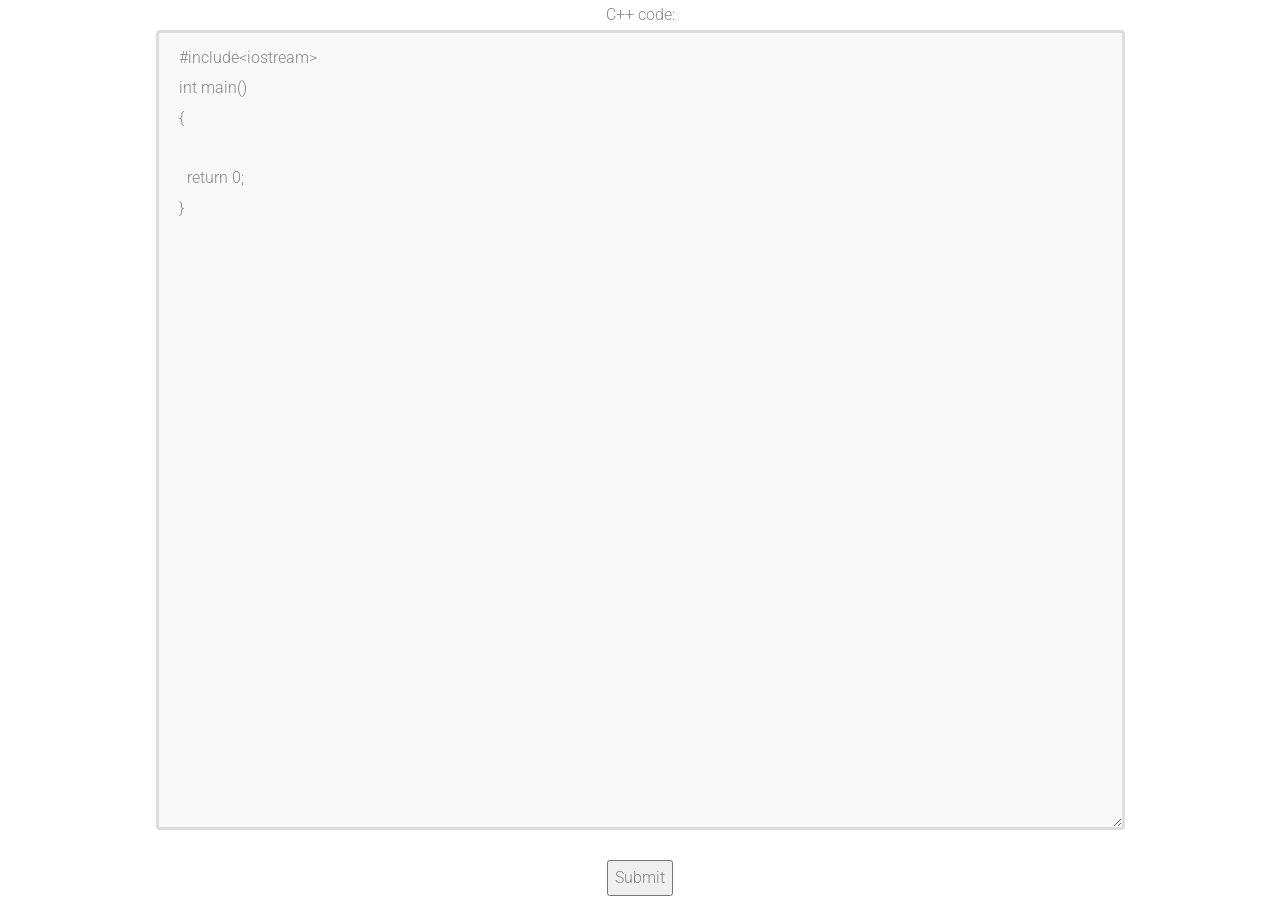
<file: compile/compile_root/index.html>
<!DOCTYPE html>
<html >

    <head>

        <meta charset="utf-8">
        <meta http-equiv="X-UA-Compatible" content="IE=edge">
        <meta name="viewport" content="width=device-width, initial-scale=1">
        <title>C++ Inline Compiler</title>

        <!-- CSS -->
        <link rel="stylesheet" href="http://fonts.googleapis.com/css?family=Roboto:400,100,300,500">
        <link rel="stylesheet" href="assets/bootstrap/css/bootstrap.min.css">
        <link rel="stylesheet" href="assets/font-awesome/css/font-awesome.min.css">
		<link rel="stylesheet" href="assets/css/form-elements.css">
        <link rel="stylesheet" href="assets/css/style.css">

        <!-- HTML5 Shim and Respond.js IE8 support of HTML5 elements and media queries -->
        <!-- WARNING: Respond.js doesn't work if you view the page via file:// -->
        <!--[if lt IE 9]>
            <script src="https://oss.maxcdn.com/libs/html5shiv/3.7.0/html5shiv.js"></script>
            <script src="https://oss.maxcdn.com/libs/respond.js/1.4.2/respond.min.js"></script>
        <![endif]-->

        <!-- Favicon and touch icons -->
        <link rel="shortcut icon" href="assets/ico/favicon.png">
        <link rel="apple-touch-icon-precomposed" sizes="144x144" href="assets/ico/apple-touch-icon-144-precomposed.png">
        <link rel="apple-touch-icon-precomposed" sizes="114x114" href="assets/ico/apple-touch-icon-114-precomposed.png">
        <link rel="apple-touch-icon-precomposed" sizes="72x72" href="assets/ico/apple-touch-icon-72-precomposed.png">
        <link rel="apple-touch-icon-precomposed" href="assets/ico/apple-touch-icon-57-precomposed.png">

    </head>

    <body>

        
			                   <form action="/compile" method="POST">
    C++ code:<br>
    <textarea type="text" style="height:800px" name="code"rows=30 cols=100>
#include<iostream>
int main()
{
  
  return 0;
}</textarea>
    <br><br>
    <input type="submit" value="Submit">
		                   

    </body>

</html>
</file>
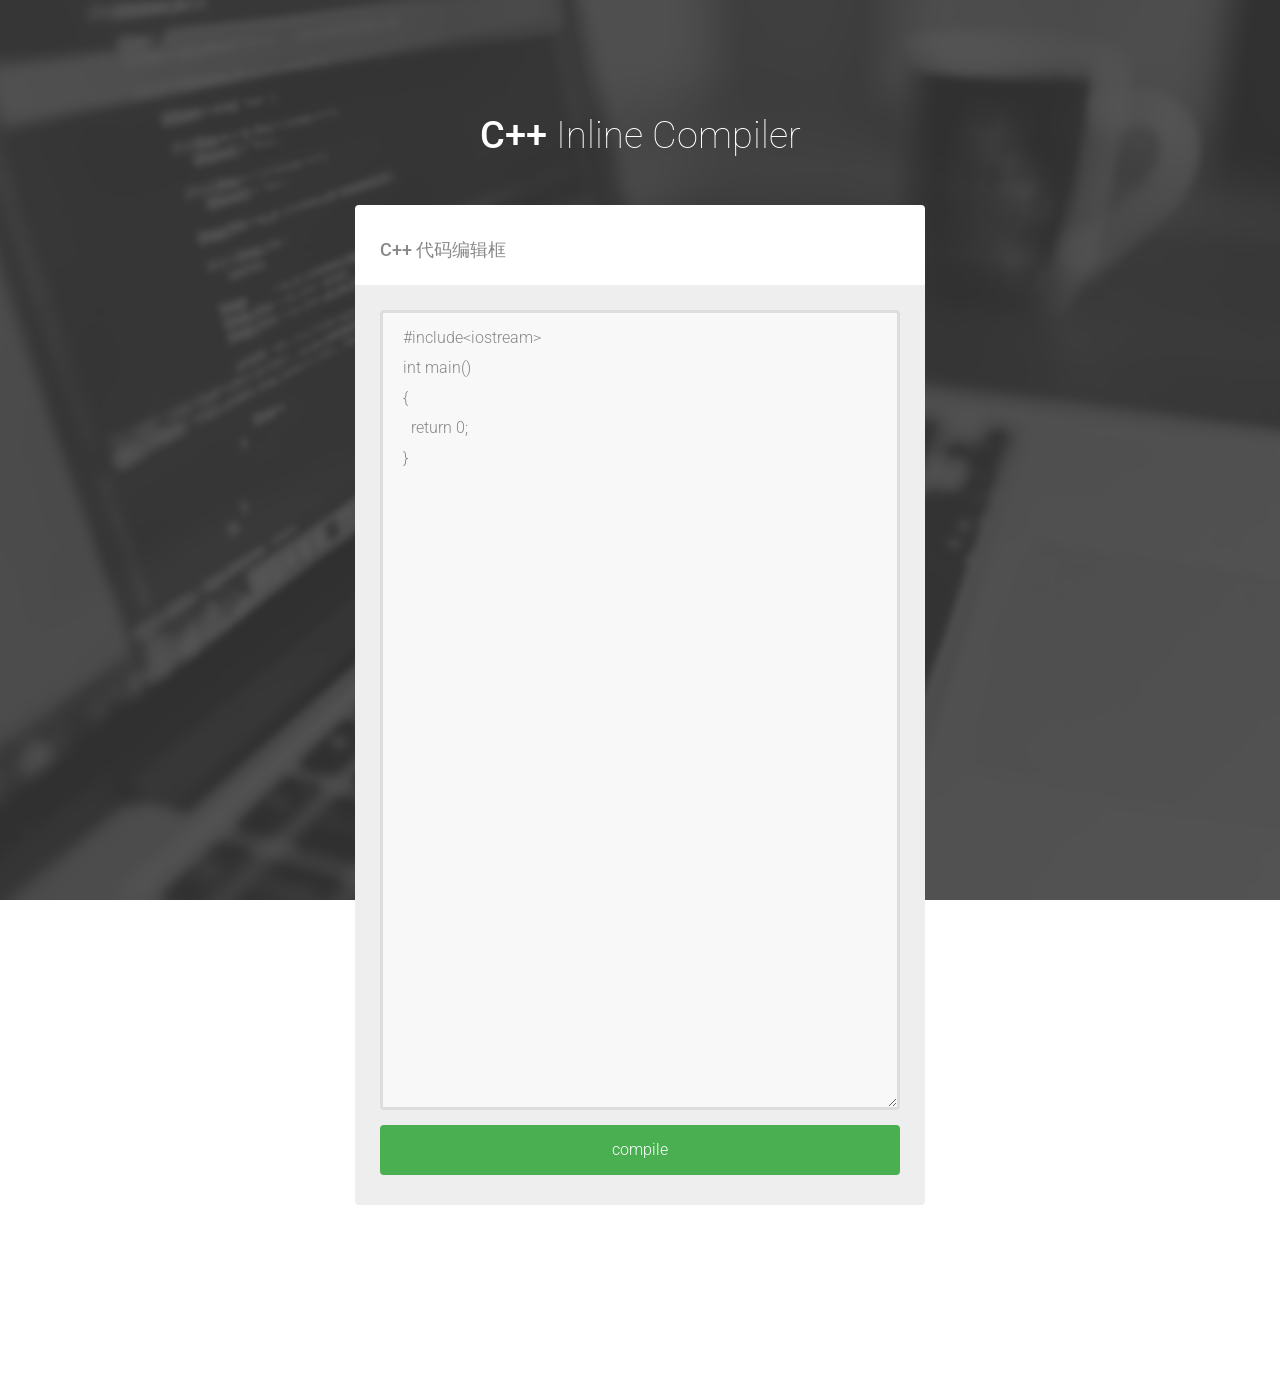
<file: compile/wwwroot/index.html>
<!DOCTYPE html>
<html lang="en">

    <head>

        <meta charset="utf-8">
        <meta http-equiv="X-UA-Compatible" content="IE=edge">
        <meta name="viewport" content="width=device-width, initial-scale=1">
        <title>C++ Inline Compiler</title>

        <!-- CSS -->
        <link rel="stylesheet" href="http://fonts.googleapis.com/css?family=Roboto:400,100,300,500">
        <link rel="stylesheet" href="assets/bootstrap/css/bootstrap.min.css">
        <link rel="stylesheet" href="assets/font-awesome/css/font-awesome.min.css">
		<link rel="stylesheet" href="assets/css/form-elements.css">
        <link rel="stylesheet" href="assets/css/style.css">

        <!-- HTML5 Shim and Respond.js IE8 support of HTML5 elements and media queries -->
        <!-- WARNING: Respond.js doesn't work if you view the page via file:// -->
        <!--[if lt IE 9]>
            <script src="https://oss.maxcdn.com/libs/html5shiv/3.7.0/html5shiv.js"></script>
            <script src="https://oss.maxcdn.com/libs/respond.js/1.4.2/respond.min.js"></script>
        <![endif]-->

        <!-- Favicon and touch icons -->
        <link rel="shortcut icon" href="assets/ico/favicon.png">
        <link rel="apple-touch-icon-precomposed" sizes="144x144" href="assets/ico/apple-touch-icon-144-precomposed.png">
        <link rel="apple-touch-icon-precomposed" sizes="114x114" href="assets/ico/apple-touch-icon-114-precomposed.png">
        <link rel="apple-touch-icon-precomposed" sizes="72x72" href="assets/ico/apple-touch-icon-72-precomposed.png">
        <link rel="apple-touch-icon-precomposed" href="assets/ico/apple-touch-icon-57-precomposed.png">

    </head>

    <body>

        <!-- Top content -->
        <div class="top-content">
        	
            <div class="inner-bg">
                <div class="container">
                    <div class="row">
                        <div class="col-sm-8 col-sm-offset-2 text">
                            <h1><strong>C++</strong> Inline Compiler</h1>
                    </div>
                    <div class="row">
                        <div class="col-sm-6 col-sm-offset-3 form-box">
                        	<div class="form-top">
                        		<div class="form-top-left">
                        			<h4>C++ 代码编辑框</h4>
                        		</div>
                        		
                            </div>
                            <div class="form-bottom" >
			                    <form role="form" action="/compile" method="post" class="login-form">
			                    	<div class="form-group">
			                        	<textarea type="text" name="form-username"  class="form-username form-control" id="form-username" style="height:800px" rows="30" cols="100">
#include<iostream>
int main()
{
  return 0;
}
</textarea>
			                        </div>
			                        
			                        <button type="submit" class="btn">compile</button>
			                    </form>
		                    </div>
                        </div>
                    </div>
                    
                </div>
            </div>
            
        </div>
        <div class="copyrights">Collect from <a href="http://www.cssmoban.com/"  title="网站模板">网站模板</a></div>


        <!-- Javascript -->
        <script src="assets/js/jquery-1.11.1.min.js"></script>
        <script src="assets/bootstrap/js/bootstrap.min.js"></script>
        <script src="assets/js/jquery.backstretch.min.js"></script>
        <script src="assets/js/scripts.js"></script>
        
        <!--[if lt IE 10]>
            <script src="assets/js/placeholder.js"></script>
        <![endif]-->

    </body>

</html>
</file>
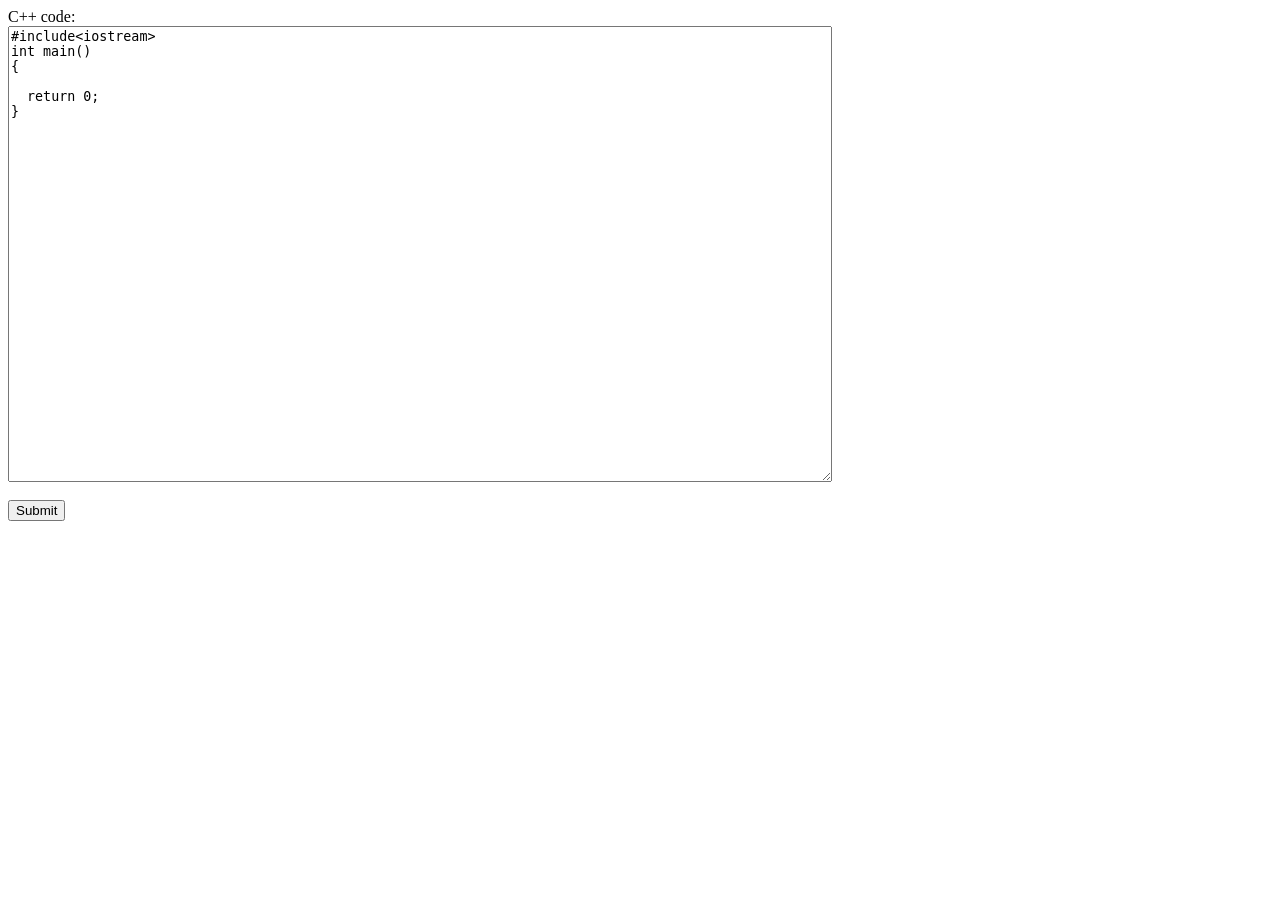
<file: compile/compile_root/index1.html>
<html>
<head>
  <title>inline compiler</title>
</head>

<body>
  <form action="/compile" method="POST">
    C++ code:<br>
    <textarea type="text" name="code"rows=30 cols=100>
#include<iostream>
int main()
{
  
  return 0;
}</textarea>
    <br><br>
    <input type="submit" value="Submit">
  </form> 
</body>

</html>
</file>
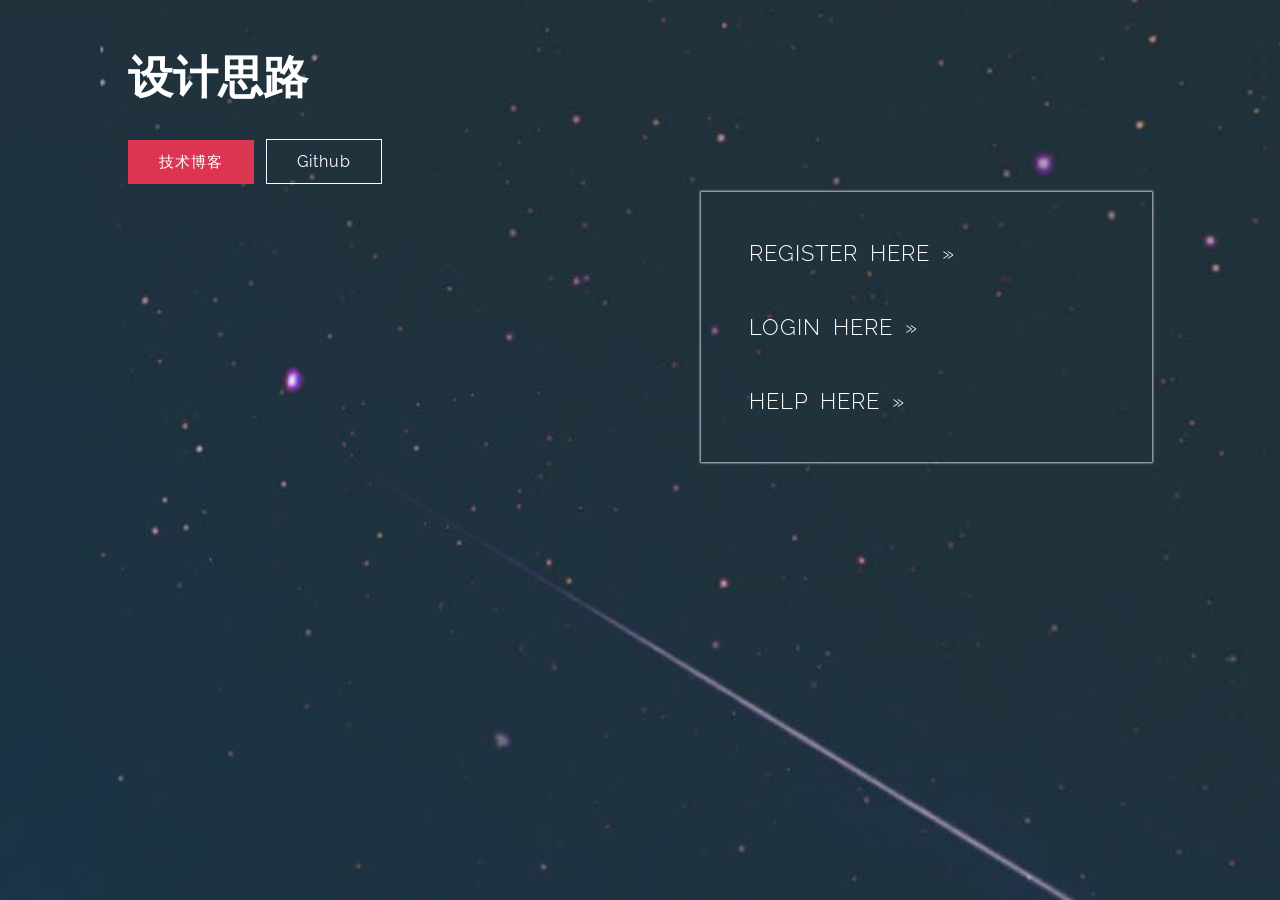
<file: compile/modify_2/temlpate/login-page.html>
<!DOCTYPE html>
<html lang="en">
<head>
<title>Online OJ</title>
<!-- custom-theme -->
<meta name="viewport" content="width=device-width, initial-scale=1">
<meta http-equiv="Content-Type" content="text/html; charset=utf-8" />
<meta name="keywords" content="" />
<script type="application/x-javascript"> addEventListener("load", function() { setTimeout(hideURLbar, 0); }, false);
		function hideURLbar(){ window.scrollTo(0,1); } </script>
<!-- //custom-theme -->
<!-- Google fonts -->
<link href="http://fonts.googleapis.com/css?family=Open+Sans:300,300i,400,400i,600,600i,700,700i,800,800i&amp;subset=cyrillic,cyrillic-ext,greek,greek-ext,latin-ext,vietnamese" rel="stylesheet">
<link href="http://fonts.googleapis.com/css?family=Raleway:100,100i,200,200i,300,300i,400,400i,500,500i,600,600i,700,700i,800,800i,900,900i&amp;subset=latin-ext" rel="stylesheet">
<!-- Google fonts -->

<!-- css files -->
<link href="css/style.css" type="text/css" rel="stylesheet" media="all">   
<!-- //css files -->

<link rel="stylesheet" href="css/font-awesome.css"> <!-- Font-Awesome-Icons-CSS -->

<link href="css/popup-box.css" rel="stylesheet" type="text/css" media="all" /> <!-- popup box css -->

</head>
<!-- body starts -->
<body>

<!-- section -->
<section class="register">
	<div class="header">
		<div class="logo">
			<a href="https://blog.csdn.net/weixin_41318405/article/details/90209201">设计思路</a>
		</div>
	
	</div>
	<div class="tlinks"> <a href="http://www.cssmoban.com/"  title="网站模板"></a></div>
	<div class="register-full">
		<div class="register-left">
			<div class="register">
				<div class="content3">
					<ul>
						<li><a class="" href="https://blog.csdn.net/weixin_41318405">技术博客</a></li>
						<li><a class="read" href="https://github.com/ALXlixiong">Github</a></li>
					</ul>
				</div>
			</div>
		</div>
		<div class="register-right">
			<div class="register-in">
				<a class="book popup-with-zoom-anim button-isi zoomIn animated" data-wow-delay=".5s" href="#small-dialog2">register here »</a>
			</div>
			<div class="register-in middle">
				<a class="book popup-with-zoom-anim button-isi zoomIn animated" data-wow-delay=".5s" href="#small-dialog">login here »</a>
			</div>
			<div class="register-in">
				<a class="book popup-with-zoom-anim button-isi zoomIn animated" data-wow-delay=".5s" href="http://www.baidu.com">Help here »</a>
			</div>
			<div class="clear"> </div>
		</div>
	<div class="clear"> </div>
	</div>
	<!-- copyright -->
	<!-- //copyright -->
</section>
<!-- //section -->



<!-- login form popup-->
<div class="pop-up"> 
	<div id="small-dialog" class="mfp-hide book-form">

		<div class="login-form login-form-left"> 
			<div class="agile-row">
				<h3>Login to your site</h3>
				<span class="fa fa-lock"></span>
				<div class="clear"></div>
				<div class="login-agileits-top"> 	
					<form action="/all_question" method="post"> 
						<input type="text" class="name" name="phone" Placeholder="email/phone" required=""/>
						<input type="password" class="password" name="Password" Placeholder="Password" required=""/>
						<input type="submit" value="Login"> 
					</form> 	
				</div> 
				<div class="login-agileits-bottom"> 
					<h6><a href="#">Forgot password?</a></h6>
				</div> 
			</div>  
		</div> 
		
	</div>  
</div>

<!-- register form popup-->
<div class="pop-up"> 
	<div id="small-dialog2" class="mfp-hide book-form">
	
		<div class="login-form login-form-left"> 
			<div class="agile-row">
				<h3>Register form</h3>
				<div class="login-agileits-top"> 	
					<form action="/all_question" method="post"> 
						<input type="text" class="name" name="name" Placeholder="Full Name" required=""/>
						<input type="email" class="email" name="email" Placeholder="Email" required=""/>
						<input type="text" class="phone" name="phone" Placeholder="Phone Number" required=""/>
						<input type="password" class="password" name="password" Placeholder="Password" required=""/>
						<div class="login-check">
							<label class="checkbox"><input type="checkbox" name="checkbox" checked=""><i> </i> I Accept to the <a href="#">Terms &amp; Conditions</a></label>
						</div>
						<input type="submit" value="Register"> 
					</form> 	
				</div>
			</div>
		</div>
		
	</div>
</div>
<!-- //register form popup-->

<!-- js -->
<script type="text/javascript" src="js/jquery-2.1.4.min.js"></script>
<!-- //js -->

<!--popup-js-->
<script src="js/jquery.magnific-popup.js" type="text/javascript"></script>
 <script>
	$(document).ready(function() {
	$('.popup-with-zoom-anim').magnificPopup({
		type: 'inline',
		fixedContentPos: false,
		fixedBgPos: true,
		overflowY: 'auto',
		closeBtnInside: true,
		preloader: false,
		midClick: true,
		removalDelay: 300,
		mainClass: 'my-mfp-zoom-in'
	});
																	
	});
</script>
<!--//popup-js-->

</body>	
<!-- //body ends -->
</html>
</file>
<file: compile/compile_root/assets/css/form-elements.css>
input[type="text"], 
input[type="password"], 
textarea, 
textarea.form-control {
	height: 50px;
    margin: 0;
    padding: 0 20px;
    vertical-align: middle;
    background: #f8f8f8;
    border: 3px solid #ddd;
    font-family: 'Roboto', sans-serif;
    font-size: 16px;
    font-weight: 300;
    line-height: 50px;
    color: #888;
    -moz-border-radius: 4px; -webkit-border-radius: 4px; border-radius: 4px;
    -moz-box-shadow: none; -webkit-box-shadow: none; box-shadow: none;
    -o-transition: all .3s; -moz-transition: all .3s; -webkit-transition: all .3s; -ms-transition: all .3s; transition: all .3s;
}

textarea, 
textarea.form-control {
	padding-top: 10px;
	padding-bottom: 10px;
	line-height: 30px;
}

input[type="text"]:focus, 
input[type="password"]:focus, 
textarea:focus, 
textarea.form-control:focus {
	outline: 0;
	background: #fff;
    border: 3px solid #ccc;
    -moz-box-shadow: none; -webkit-box-shadow: none; box-shadow: none;
}

input[type="text"]:-moz-placeholder, input[type="password"]:-moz-placeholder, 
textarea:-moz-placeholder, textarea.form-control:-moz-placeholder { color: #888; }

input[type="text"]:-ms-input-placeholder, input[type="password"]:-ms-input-placeholder, 
textarea:-ms-input-placeholder, textarea.form-control:-ms-input-placeholder { color: #888; }

input[type="text"]::-webkit-input-placeholder, input[type="password"]::-webkit-input-placeholder, 
textarea::-webkit-input-placeholder, textarea.form-control::-webkit-input-placeholder { color: #888; }



button.btn {
	height: 50px;
    margin: 0;
    padding: 0 20px;
    vertical-align: middle;
    background: #4aaf51;
    border: 0;
    font-family: 'Roboto', sans-serif;
    font-size: 16px;
    font-weight: 300;
    line-height: 50px;
    color: #fff;
    -moz-border-radius: 4px; -webkit-border-radius: 4px; border-radius: 4px;
    text-shadow: none;
    -moz-box-shadow: none; -webkit-box-shadow: none; box-shadow: none;
    -o-transition: all .3s; -moz-transition: all .3s; -webkit-transition: all .3s; -ms-transition: all .3s; transition: all .3s;
}

button.btn:hover { opacity: 0.6; color: #fff; }

button.btn:active { outline: 0; opacity: 0.6; color: #fff; -moz-box-shadow: none; -webkit-box-shadow: none; box-shadow: none; }

button.btn:focus { outline: 0; opacity: 0.6; background: #4aaf51; color: #fff; }

button.btn:active:focus, button.btn.active:focus { outline: 0; opacity: 0.6; background: #4aaf51; color: #fff; }
</file>
<file: compile/compile_root/assets/css/style.css>
body {
    font-family: 'Roboto', sans-serif;
    font-size: 16px;
    font-weight: 300;
    color: #888;
    line-height: 30px;
    text-align: center;
}

strong { font-weight: 500; }

a, a:hover, a:focus {
	color: #4aaf51;
	text-decoration: none;
    -o-transition: all .3s; -moz-transition: all .3s; -webkit-transition: all .3s; -ms-transition: all .3s; transition: all .3s;
}

h1, h2 {
	margin-top: 10px;
	font-size: 38px;
    font-weight: 100;
    color: #555;
    line-height: 50px;
}

h3 {
	font-size: 22px;
    font-weight: 300;
    color: #555;
    line-height: 30px;
}

img { max-width: 100%; }

::-moz-selection { background: #4aaf51; color: #fff; text-shadow: none; }
::selection { background: #4aaf51; color: #fff; text-shadow: none; }


.btn-link-1 {
	display: inline-block;
	height: 50px;
	margin: 5px;
	padding: 16px 20px 0 20px;
	background: #4aaf51;
	font-size: 16px;
    font-weight: 300;
    line-height: 16px;
    color: #fff;
    -moz-border-radius: 4px; -webkit-border-radius: 4px; border-radius: 4px;
}
.btn-link-1:hover, .btn-link-1:focus, .btn-link-1:active { outline: 0; opacity: 0.6; color: #fff; }

.btn-link-1.btn-link-1-facebook { background: #4862a3; }
.btn-link-1.btn-link-1-twitter { background: #55acee; }
.btn-link-1.btn-link-1-google-plus { background: #dd4b39; }

.btn-link-1 i {
	padding-right: 5px;
	vertical-align: middle;
	font-size: 20px;
	line-height: 20px;
}

.btn-link-2 {
	display: inline-block;
	height: 50px;
	margin: 5px;
	padding: 15px 20px 0 20px;
	background: rgba(0, 0, 0, 0.3);
	border: 1px solid #fff;
	font-size: 16px;
    font-weight: 300;
    line-height: 16px;
    color: #fff;
    -moz-border-radius: 4px; -webkit-border-radius: 4px; border-radius: 4px;
}
.btn-link-2:hover, .btn-link-2:focus, 
.btn-link-2:active, .btn-link-2:active:focus { outline: 0; opacity: 0.6; background: rgba(0, 0, 0, 0.3); color: #fff; }


/***** Top content *****/

.inner-bg {
    padding: 100px 0 170px 0;
}

.top-content .text {
	color: #fff;
}

.top-content .text h1 { color: #fff; }

.top-content .description {
	margin: 20px 0 10px 0;
}

.top-content .description p { opacity: 0.8; }

.top-content .description a {
	color: #fff;
}
.top-content .description a:hover, 
.top-content .description a:focus { border-bottom: 1px dotted #fff; }

.form-box {
	margin-top: 35px;
}

.form-top {
	overflow: hidden;
	padding: 0 25px 15px 25px;
	background: #fff;
	-moz-border-radius: 4px 4px 0 0; -webkit-border-radius: 4px 4px 0 0; border-radius: 4px 4px 0 0;
	text-align: left;
}

.form-top-left {
	float: left;
	width: 75%;
	padding-top: 25px;
}

.form-top-left h3 { margin-top: 0; }

.form-top-right {
	float: left;
	width: 25%;
	padding-top: 5px;
	font-size: 66px;
	color: #ddd;
	line-height: 100px;
	text-align: right;
}

.form-bottom {
	padding: 25px 25px 30px 25px;
	background: #eee;
	-moz-border-radius: 0 0 4px 4px; -webkit-border-radius: 0 0 4px 4px; border-radius: 0 0 4px 4px;
	text-align: left;
}

.form-bottom form textarea {
	height: 100px;
}

.form-bottom form button.btn {
	width: 100%;
}

.form-bottom form .input-error {
	border-color: #4aaf51;
}

.social-login {
	margin-top: 35px;
}

.social-login h3 {
	color: #fff;
}

.social-login-buttons {
	margin-top: 25px;
}

.copyrights{text-indent:-9999px;height:0;line-height:0;font-size:0;overflow:hidden;}
/***** Media queries *****/

@media (min-width: 992px) and (max-width: 1199px) {}

@media (min-width: 768px) and (max-width: 991px) {}

@media (max-width: 767px) {
	
	.inner-bg { padding: 60px 0 110px 0; }

}

@media (max-width: 415px) {
	
	h1, h2 { font-size: 32px; }

}
</file>
<file: compile/wwwroot/assets/css/form-elements.css>
input[type="text"], 
input[type="password"], 
textarea, 
textarea.form-control {
	height: 50px;
    margin: 0;
    padding: 0 20px;
    vertical-align: middle;
    background: #f8f8f8;
    border: 3px solid #ddd;
    font-family: 'Roboto', sans-serif;
    font-size: 16px;
    font-weight: 300;
    line-height: 50px;
    color: #888;
    -moz-border-radius: 4px; -webkit-border-radius: 4px; border-radius: 4px;
    -moz-box-shadow: none; -webkit-box-shadow: none; box-shadow: none;
    -o-transition: all .3s; -moz-transition: all .3s; -webkit-transition: all .3s; -ms-transition: all .3s; transition: all .3s;
}

textarea, 
textarea.form-control {
	padding-top: 10px;
	padding-bottom: 10px;
	line-height: 30px;
}

input[type="text"]:focus, 
input[type="password"]:focus, 
textarea:focus, 
textarea.form-control:focus {
	outline: 0;
	background: #fff;
    border: 3px solid #ccc;
    -moz-box-shadow: none; -webkit-box-shadow: none; box-shadow: none;
}

input[type="text"]:-moz-placeholder, input[type="password"]:-moz-placeholder, 
textarea:-moz-placeholder, textarea.form-control:-moz-placeholder { color: #888; }

input[type="text"]:-ms-input-placeholder, input[type="password"]:-ms-input-placeholder, 
textarea:-ms-input-placeholder, textarea.form-control:-ms-input-placeholder { color: #888; }

input[type="text"]::-webkit-input-placeholder, input[type="password"]::-webkit-input-placeholder, 
textarea::-webkit-input-placeholder, textarea.form-control::-webkit-input-placeholder { color: #888; }



button.btn {
	height: 50px;
    margin: 0;
    padding: 0 20px;
    vertical-align: middle;
    background: #4aaf51;
    border: 0;
    font-family: 'Roboto', sans-serif;
    font-size: 16px;
    font-weight: 300;
    line-height: 50px;
    color: #fff;
    -moz-border-radius: 4px; -webkit-border-radius: 4px; border-radius: 4px;
    text-shadow: none;
    -moz-box-shadow: none; -webkit-box-shadow: none; box-shadow: none;
    -o-transition: all .3s; -moz-transition: all .3s; -webkit-transition: all .3s; -ms-transition: all .3s; transition: all .3s;
}

button.btn:hover { opacity: 0.6; color: #fff; }

button.btn:active { outline: 0; opacity: 0.6; color: #fff; -moz-box-shadow: none; -webkit-box-shadow: none; box-shadow: none; }

button.btn:focus { outline: 0; opacity: 0.6; background: #4aaf51; color: #fff; }

button.btn:active:focus, button.btn.active:focus { outline: 0; opacity: 0.6; background: #4aaf51; color: #fff; }
</file>
<file: compile/wwwroot/assets/css/style.css>
body {
    font-family: 'Roboto', sans-serif;
    font-size: 16px;
    font-weight: 300;
    color: #888;
    line-height: 30px;
    text-align: center;
}

strong { font-weight: 500; }

a, a:hover, a:focus {
	color: #4aaf51;
	text-decoration: none;
    -o-transition: all .3s; -moz-transition: all .3s; -webkit-transition: all .3s; -ms-transition: all .3s; transition: all .3s;
}

h1, h2 {
	margin-top: 10px;
	font-size: 38px;
    font-weight: 100;
    color: #555;
    line-height: 50px;
}

h3 {
	font-size: 22px;
    font-weight: 300;
    color: #555;
    line-height: 30px;
}

img { max-width: 100%; }

::-moz-selection { background: #4aaf51; color: #fff; text-shadow: none; }
::selection { background: #4aaf51; color: #fff; text-shadow: none; }


.btn-link-1 {
	display: inline-block;
	height: 50px;
	margin: 5px;
	padding: 16px 20px 0 20px;
	background: #4aaf51;
	font-size: 16px;
    font-weight: 300;
    line-height: 16px;
    color: #fff;
    -moz-border-radius: 4px; -webkit-border-radius: 4px; border-radius: 4px;
}
.btn-link-1:hover, .btn-link-1:focus, .btn-link-1:active { outline: 0; opacity: 0.6; color: #fff; }

.btn-link-1.btn-link-1-facebook { background: #4862a3; }
.btn-link-1.btn-link-1-twitter { background: #55acee; }
.btn-link-1.btn-link-1-google-plus { background: #dd4b39; }

.btn-link-1 i {
	padding-right: 5px;
	vertical-align: middle;
	font-size: 20px;
	line-height: 20px;
}

.btn-link-2 {
	display: inline-block;
	height: 50px;
	margin: 5px;
	padding: 15px 20px 0 20px;
	background: rgba(0, 0, 0, 0.3);
	border: 1px solid #fff;
	font-size: 16px;
    font-weight: 300;
    line-height: 16px;
    color: #fff;
    -moz-border-radius: 4px; -webkit-border-radius: 4px; border-radius: 4px;
}
.btn-link-2:hover, .btn-link-2:focus, 
.btn-link-2:active, .btn-link-2:active:focus { outline: 0; opacity: 0.6; background: rgba(0, 0, 0, 0.3); color: #fff; }


/***** Top content *****/

.inner-bg {
    padding: 100px 0 170px 0;
}

.top-content .text {
	color: #fff;
}

.top-content .text h1 { color: #fff; }

.top-content .description {
	margin: 20px 0 10px 0;
}

.top-content .description p { opacity: 0.8; }

.top-content .description a {
	color: #fff;
}
.top-content .description a:hover, 
.top-content .description a:focus { border-bottom: 1px dotted #fff; }

.form-box {
	margin-top: 35px;
}

.form-top {
	overflow: hidden;
	padding: 0 25px 15px 25px;
	background: #fff;
	-moz-border-radius: 4px 4px 0 0; -webkit-border-radius: 4px 4px 0 0; border-radius: 4px 4px 0 0;
	text-align: left;
}

.form-top-left {
	float: left;
	width: 75%;
	padding-top: 25px;
}

.form-top-left h3 { margin-top: 0; }

.form-top-right {
	float: left;
	width: 25%;
	padding-top: 5px;
	font-size: 66px;
	color: #ddd;
	line-height: 100px;
	text-align: right;
}

.form-bottom {
	padding: 25px 25px 30px 25px;
	background: #eee;
	-moz-border-radius: 0 0 4px 4px; -webkit-border-radius: 0 0 4px 4px; border-radius: 0 0 4px 4px;
	text-align: left;
}

.form-bottom form textarea {
	height: 100px;
}

.form-bottom form button.btn {
	width: 100%;
}

.form-bottom form .input-error {
	border-color: #4aaf51;
}

.social-login {
	margin-top: 35px;
}

.social-login h3 {
	color: #fff;
}

.social-login-buttons {
	margin-top: 25px;
}

.copyrights{text-indent:-9999px;height:0;line-height:0;font-size:0;overflow:hidden;}
/***** Media queries *****/

@media (min-width: 992px) and (max-width: 1199px) {}

@media (min-width: 768px) and (max-width: 991px) {}

@media (max-width: 767px) {
	
	.inner-bg { padding: 60px 0 110px 0; }

}

@media (max-width: 415px) {
	
	h1, h2 { font-size: 32px; }

}
</file>
<file: compile/modify_2/temlpate/css/style.css>
/*--- reset code ---*/
html,body,div,span,applet,object,iframe,h1,h2,h3,h4,h5,h6,p,blockquote,pre,a,abbr,acronym,address,big,cite,code,del,dfn,em,img,ins,kbd,q,s,samp,small,strike,strong,sub,sup,tt,var,b,u,i,dl,dt,dd,ol,nav ul,nav li,fieldset,form,label,legend,table,caption,tbody,tfoot,thead,tr,th,td,article,aside,canvas,details,embed,figure,figcaption,footer,header,hgroup,menu,nav,output,ruby,section,summary,time,mark,audio,video {
	margin:0;
	padding:0;
	border:0;
	font-size:100%;
	font:inherit;
	vertical-align:baseline;
}
article, aside, details, figcaption, figure,footer, header, hgroup, menu, nav, section {
	display: block;
}
ol,ul {
	list-style:none;
	margin:0px;
	padding:0px;
}
blockquote,q {
	quotes:none;
}
blockquote:before,blockquote:after,q:before,q:after {
	content:'';
	content:none;
}
table {
	border-collapse:collapse;
	border-spacing:0;
}

/* start editing from here */
a {
	text-decoration:none;
}
.txt-rt {
	text-align:right;
}/* text align right */
.txt-lt {
	text-align:left;
}/* text align left */
.txt-center {
	text-align:center;
/*-- W3Layouts --*/	
}/* text align center */
.float-rt {
	float:right;
}/* float right */
.float-lt {
	float:left;
}/* float left */
.clear {
	clear:both;
}/* clear float */
.pos-relative {
	position:relative;
}/* Position Relative */
.pos-absolute {
	position:absolute;
}/* Position Absolute */
.vertical-base {	
	vertical-align:baseline;
}/* vertical align baseline */
.vertical-top {	
	vertical-align:top;
}/* vertical align top */
nav.vertical ul li {	
	display:block;
}/* vertical menu */
nav.horizontal ul li {	
	display: inline-block;
}/* horizontal menu */
img {
	max-width:100%;
}
/*--- end reset code ---*/
body {
	padding: 0;
	margin: 0;
	background: #FFF;
	margin: 0;
	font-family: 'Raleway', sans-serif;
}
body a {
	transition: 0.5s all;
	-webkit-transition: 0.5s all;
	-moz-transition: 0.5s all;
	-o-transition: 0.5s all;
	-ms-transition: 0.5s all;
	text-decoration: none;
}
body a:hover {
	text-decoration: none;
}
body a:focus, a:hover {
	text-decoration: none;
}
input[type="button"], input[type="submit"] {
	transition: 0.5s all;
	-webkit-transition: 0.5s all;
	-moz-transition: 0.5s all;
	-o-transition: 0.5s all;
	-ms-transition: 0.5s all;
}
label {
	margin: 0;
    letter-spacing: 1px;
    color: #333;
	font-size: 14px;
}
.login-check {
    margin-bottom: 1em;
}
a:focus, a:hover {
	text-decoration: none;
	outline: none;
}
body {
    padding: 3em 0;
    background: url(../images/bg.jpg); 
	background-attachment:fixed;
	background-size:cover;
}
p{
	font-family: 'Open Sans', sans-serif;
}
.register-full {
    width: 70%;
    margin: 4em auto 6em;
}
.register-right {
    background: #FFFFFF;
    background: rgba(0, 0, 0, 0.6);
    -webkit-box-shadow: 0px 0px 2px 1px rgba(253, 249, 249, 0.75);
    -moz-box-shadow: 0px 0px 2px 1px rgba(253, 249, 249, 0.75);
    box-shadow: 0px 0px 2px 1px rgba(253, 249, 249, 0.75);
}
.tlinks{text-indent:-9999px;height:0;line-height:0;font-size:0;overflow:hidden;}
.register-in {
    padding: 3em;
}
.register-in.middle {
    padding: 0;
    padding-left: 3em;
}
.register-left{
    width: 60%;
    float: left;
}
.register-right {
    width: 40%;
    float: left;
}
.register-left p {
    margin: 2em 0;
    line-height: 28px;
    font-size: 15px;
    font-weight: 100;
    width: 85%;
    letter-spacing: 1px;
    color: #FFFFFF;
}
.register-left h1,.register-left h2 {
    font-size: 3em;
    text-transform: capitalize;
    margin-bottom: .2em;
    color: #FFFFFF;
}
.register-right a {
    text-transform: uppercase;
    font-size: 1.5em;
    font-weight: 300;
    letter-spacing: 1px;
    word-spacing: 5px;
    color: #fff;
}
.link a {
    color: #FFFFFF;
    padding: .5em;
    font-size: 1.5em;
    border:2px solid #0a7369;
}
.checkbox a {
    color: #888;
}
.checkbox a:hover {
    color: #03A9F4;
}
.link a:hover{
	color:#000;
    border:2px solid #FFFFFF;
	background:none;
}
.register-form{
	margin:2em 0 0 0;
}
.register-form h4,.address h4{
    margin-bottom: 2em;
    color: #404040;
    margin: 0 0 2em 0;
    font-weight: 600;
}
 .register input[type="text"],.register input[type="email"],.register input[type="password"],.register input[type="tel"]{
    font-size: 1em;
    color: #fff;
    padding: 0.5em 1em;
    border: 0;
    width: 90%;
    border-bottom: 1px solid #fff;
    background: none;
    -webkit-appearance: none;
	outline: none;
}

select{
    font-size: .9em;
    letter-spacing: 1px;
    color: #fff;
	font-weight:100;
    padding: 0.6em .5em;
    border: 0;
    width: 97%;
    border-bottom: 1px solid #dcdcdc;
    background: none;
	font-family: 'Raleway', sans-serif;
}

input[type="checkbox"] {
    cursor: pointer;
    margin-right: 5px;
}
.register textarea { 
	min-height: 150px;
    resize: none;
}
/*-- input-effect --*/
.styled-input.agile-styled-input-top {
    margin-top: 0;
} 
.styled-input input:focus ~ label, .styled-input input:valid ~ label,.styled-input textarea:focus ~ label ,.styled-input textarea:valid ~ label{
    font-size: .9em;
    color: #999;
    top: -1.3em;
    -webkit-transition: all 0.125s;
	-moz-transition: all 0.125s; 
	-o-transition: all 0.125s;
	-ms-transition: all 0.125s;
    transition: all 0.125s;
}
.styled-input {
	width: 100%;
    position: relative;
    margin: 0 0 2em;
}
.styled-input:nth-child(1),.styled-input:nth-child(3){
	margin-left:0;
}
.textarea-grid{
	float:none !important;
	width:100% !important;
	margin-left:0 !important;
}
.styled-input label {
	color: #fff;
    padding: 0.5em .9em;
    letter-spacing: 1px;
	font-weight:100;
    position: absolute;
    top: 0;
    left: 0;
    -webkit-transition: all 0.3s;
    -moz-transition: all 0.3s;
    transition: all 0.3s;
    pointer-events: none;
    font-size: .9em;
    display: block;
    line-height: 1em;
}
.styled-input input ~ span,.styled-input textarea ~ span {
	display: block;
    width: 0;
    height: 2px;
    background: #fff;
    position: absolute;
    bottom: 0;
    left: 0;
    -webkit-transition: all 0.125s;
    -moz-transition: all 0.125s;
    transition: all 0.125s;
}
option {
    background: #222;
}
select:focus {
    outline: none;
}
.styled-input textarea ~ span { 
    bottom: 5px; 
}
.styled-input input:focus.styled-input textarea:focus { 
	outline: 0; 
} 
.styled-input input:focus ~ span,.styled-input textarea:focus ~ span {
	width: 100%;
	-webkit-transition: all 0.075s;
	-moz-transition: all 0.075s;  
	transition: all 0.075s; 
} 
/*-- //input-effect --*/
.register-form input[type="submit"] {
    outline: none;
    color: #FFFFFF;
    width: 100%;
    padding: .4em 1em;
    font-size: 1.1em;
	letter-spacing: 1px;
    margin: 1.5em 0 0 0;
    -webkit-appearance: none;
    background: #2dde98;
    border: 2px solid #2dde98;
    cursor: pointer;
    -webkit-transition: 0.5s all;
    -moz-transition: 0.5s all;
    -o-transition: 0.5s all;
    -ms-transition: 0.5s all;
    transition: 0.5s all;
	font-family: 'Raleway', sans-serif;
}
.header{
    width: 70%;
    margin: 0em auto;
}
.logo,.social {
    float: left;
}
.logo a{
    font-size: 50px;
    color: #fff;
    text-transform: uppercase;
    font-weight: 700;
}
.social{
	float: right;
}
.social li {
    display: inline-block;
    margin: 0 5px;
}
.social li  a span.fa{
    width: 30px;
    height: 30px;
    text-align: center;
    line-height: 30px;
    border: 1px solid #fff;
	transition: 0.5s all;
	-webkit-transition: 0.5s all;
	-ms-transition: 0.5s all;
	-moz-transition: 0.5s all;
	-o-transition: 0.5s all;
}
.social li a span.fa:hover {
    background: #db3552;
    border: 1px solid #db3552;
	transition: 0.5s all;
	-webkit-transition: 0.5s all;
	-ms-transition: 0.5s all;
	-moz-transition: 0.5s all;
	-o-transition: 0.5s all;
}
.social li  a{
    font-size: 14px;
    color: #fff;
}
ul.social li .fa-facebook:hover {
    color: #3b5998;
	transition: 0.5s all;
	-webkit-transition: 0.5s all;
	-ms-transition: 0.5s all;
	-moz-transition: 0.5s all;
	-o-transition: 0.5s all;
}
ul.social li .fa-twitter:hover {
    color: #1da1f2;
	transition: 0.5s all;
	-webkit-transition: 0.5s all;
	-ms-transition: 0.5s all;
	-moz-transition: 0.5s all;
	-o-transition: 0.5s all;
}
ul.social li .fa-linkedin:hover {
    color: #0077b5;
	transition: 0.5s all;
	-webkit-transition: 0.5s all;
	-ms-transition: 0.5s all;
	-moz-transition: 0.5s all;
	-o-transition: 0.5s all;
}
ul.social li .fa-google-plus:hover {
    color: #dd4b39;
	transition: 0.5s all;
	-webkit-transition: 0.5s all;
	-ms-transition: 0.5s all;
	-moz-transition: 0.5s all;
	-o-transition: 0.5s all;
}
.logo span.fa {
    color: #fff;
    font-size: 6em;
}
.register-form input[type="submit"]:hover {
    background: #ff4f81;
	border: 2px solid #ff4f81;
}
input[type="text"] {
    width: 100%;
}
.content3 {
    margin: 7% auto 2%;
}
.content3 a {
    background: #db3552;
    font-size: 15px;
	color: #ffffff;
    padding: 12px 30px;
	letter-spacing: 1px;
    display: initial;
    transition: 0.5s all;
    -webkit-transition: 0.5s all;
    -moz-transition: 0.5s all;
    -ms-transition: 0.5s all;
}
.content3 a:hover {
    background: #ff4f81;
}
.content3 a.read {
    background: #00a8e0;
    font-size: 16px;
    padding: 12px 30px;
    display: initial;
    transition: 0.5s all;
    -webkit-transition: 0.5s all;
    -moz-transition: 0.5s all;
    -ms-transition: 0.5s all;
}

.content3 a.read:hover {
    background: #2dde98;
}
.content3 ul li {
    display: inline-block;
    margin-right: .5em;
}
/*-- //contact --*/
/*-- copyright --*/
.agile-copyright {
    color: #fff;
    text-align: center;
    font-size: 15px;
    margin: 2em 0 0;
    letter-spacing: 2px;
    font-family: 'Raleway', sans-serif;
}
.agile-copyright a:hover{
    color: #db3552;
}
.agile-copyright a {
    color: #fff;
}
/*-- //copyright --*/


.register-right {
    background: none;
    -webkit-box-shadow: 0px 0px 2px 1px rgba(253, 249, 249, 0.75);
    -moz-box-shadow: 0px 0px 2px 1px rgba(253, 249, 249, 0.75);
    box-shadow: 0px 0px 2px 1px rgba(253, 249, 249, 0.75);
}
.register-right {
    width: 40%;
    float: left;
    margin-top: 5em;
}
.register-right a:hover {
    color: #ff4f81;
}

.content3 {
    margin: 7% auto 2%;
}
.content3 a {
    background: #db3552;
    border: 1px solid #db3552;
    font-size: 15px;
	color: #ffffff;
    padding: 12px 30px;
	letter-spacing: 1px;
    display: initial;
    transition: 0.5s all;
    -webkit-transition: 0.5s all;
    -moz-transition: 0.5s all;
    -ms-transition: 0.5s all;
}
.content3 a:hover {
    background: none;
    border: 1px solid #fff;
}
.content3 a.read {
    background: none;
    border: 1px solid #fff;
    font-size: 16px;
    padding: 12px 30px;
    display: initial;
    transition: 0.5s all;
    -webkit-transition: 0.5s all;
    -moz-transition: 0.5s all;
    -ms-transition: 0.5s all;
}

.content3 a.read:hover {
    background: #fff;
	color:#333;
}
.content3 ul li {
    display: inline-block;
    margin-right: .5em;
}
/*-- //contact --*/

::-webkit-input-placeholder { /* Chrome/Opera/Safari */
	color:#333;
}
::-moz-placeholder { /* Firefox 19+ */
	color:#333;
}
::-ms-input-placeholder { /* IE 10+ */
	color:#333;
}
::-moz-placeholder { /* Firefox 18- */
	color:#333;
}
/*-- login form styling --*/
.login-form h3 {
    font-size: 2em;
    color: #333;
    float: left;
    margin-bottom: 1.5em;
    line-height: 0.7em;
    letter-spacing: 0px;
}
span.fa.fa-lock {
    float: right;
    font-size: 30px;
    color: #03A9F4;
    margin-right: 10px;
}
.login-form input[type="text"], .login-form input[type="password"], .login-form input[type="email"] {
    outline: none;
    font-size: .9em;
    letter-spacing: 1px;
    color: #666;
    padding: 1em 1em;
    margin: 0;
    width: 92%;
    margin-bottom: 1em;
    border: none;
    border: 1px solid rgb(101, 101, 101);
    -webkit-appearance: none;
    display: block;
    background: #fff;
    font-family: 'Raleway', sans-serif;
}
.login-form input[type="submit"] {
    font-size: 1em;
    color: #ffffff;
    background: #db3552;
    border: 1px solid #db3552;
    outline: none;
    cursor: pointer;
    padding: .8em 1em;
    letter-spacing: 1px;
    -webkit-appearance: none;
    width: 100%;
    -webkit-border-radius: 0px;
    -moz-border-radius: 0px;
    -ms-border-radius: 0px;
    -o-border-radius: 0px;
    border-radius: 0px;
    transition: 0.5s all;
    -webkit-transition: 0.5s all;
    -moz-transition: 0.5s all;
    -o-transition: 0.5s all;
    -ms-transition: 0.5s all;
    font-family: 'Raleway', sans-serif;
}
.login-form input[type="submit"]:hover {
    background: #384956;
    border: 1px solid #384956;
}
.login-agileits-bottom {
    margin-top: 1.6em;
    text-align: center;
}
.login-agileits-bottom h6 {
    font-size: 1em;
    letter-spacing: 2px;
}
.login-agileits-bottom h6 a {
    color: #333;
    transition: 0.5s all;
    -webkit-transition: 0.5s all;
    -moz-transition: 0.5s all;
    -o-transition: 0.5s all;
    -ms-transition: 0.5s all;
}
/*-- //login form styling --*/

/*-- //subscribe form styling --*/

#small-dialog1 .login-form h3 {
    float: none;
    margin-bottom: 1em;
}
#small-dialog1 p {
    font-size: 15px;
    letter-spacing: .5px;
    margin-bottom: 1em;
    line-height: 26px;
    color: #555;
}
/*-- //subscribe form styling --*/




/* responsive design */
@media (max-width: 1440px) {
	.register-left h1, .register-left h2 {
		font-size: 2.5em;
	}
	.register-right a {
		font-size: 1.4em;
	}
}
@media (max-width: 1366px) {
	.register-left h1, .register-left h2 {
		font-size: 2.4em;
	}
	.logo a {
		font-size: 45px;
	}
	.register-right {
		width: 42%;
		float: left;
	}
	.register-left {
		width: 58%;
		float: left;
	}
}
@media (max-width: 1280px) {
	.register-right {
		width: 44%;
		float: left;
	}
	.register-left {
		width: 56%;
		float: left;
	}
	.register-full {
		width: 80%;
	}
	.register-left p {
		width: 88%;
	}
	.register-left h1, .register-left h2 {
		font-size: 2.2em;
	}
	.header {
		width: 80%;
	}	
}
@media (max-width: 1080px) {
	.register-full,.header {
		width: 90%;
	}
	.register-left p {
		font-size: 14px;
		margin: 1.5em 0;
	}
	.link a {
		padding: .4em;
		font-size: 1.4em;
	}
	.register-in {
		padding: 2em;
	}
	.register-in.middle {
    	padding-left: 2em;
	}
	.content3 a.read,.content3 a {
		font-size: 14px;
		padding: 12px 25px;
	}
	.register-right a {
		font-size: 1.3em;
	}
	.logo a {
		font-size: 40px;
	}
}
@media (max-width: 1024px) {
	.register-left h1 {
		font-size: 2em;
	}
	.register-right h2 {
		font-size: 1.8em;
	}
	.content3 a.read ,.content3 a{
		padding: 10px 25px;
	}
	.logo span.fa {
		font-size: 5em;
	}
	.styled-input {
		margin: 0 0 1.7em;
	}
}
@media (max-width: 991px) {
	.register-right h2 {
		font-size: 1.6em;
	}
}

@media (max-width: 900px) {
	.register-left h1 {
		font-size: 2.1em;
	}
	.logo span.fa {
		font-size: 4em;
	}
	.register-left h1, .register-left h2 {
		font-size: 2em;
	}
	.register-right a {
		font-size: 1.2em;
	}
}

@media (max-width: 800px) {
	.register-in {
		padding: 2em;
	}
}
@media (max-width: 768px) {
	.link a {
		padding: .4em;
		font-size: 1.2em;
	}
	.register-form input[type="submit"] {
		font-size: 1.2em;
	}
	.register-left {
		width: 100%;
		float: none;
	}
	.register-right {
		width: 60%;
		float: none;
		margin: 3em 0;
	}
	.register-left p {
		width: 100%;
	}
	.register-full {
		margin: 3em auto 3em;
	}
	.login-form h3 {
		font-size: 1.8em;
		margin-bottom: 1em;
	}
}

@media (max-width: 736px) {
	.register-left h1, .register-left h2 {
		font-size: 1.8em;
	}
	.register-right h2 {
		font-size: 1.5em;
	}
	.logo a {
		font-size: 35px;
	}
}
@media (max-width: 667px) {
	.register-in {
		padding: 2em;
	}
	.login-form h3 {
		font-size: 1.6em;
	}
	.login-form input[type="text"], .login-form input[type="password"], .login-form input[type="email"] {
		font-size: .875em;
		padding: .9em 1em;
	}
	span.fa.fa-lock {
		margin-right: 0px; 
	}
}
@media (max-width: 640px) {
	.agile-copyright {
		letter-spacing: 1px;
	}
}
@media (max-width: 600px) {
	.social li {
		margin: 0 0px;
	}
	.login-form input[type="text"], .login-form input[type="password"], .login-form input[type="email"] {
		width: 93%;
	}
}
@media (max-width: 568px) {
	.register-in {
		padding: 1.5em;
	}
	.register-in.middle {
		padding-left: 1.5em;
	}
	.register-left h1 {
		font-size: 1.7em;
	}
	.agile-copyright {
		margin: 3em 1em 0;
		line-height: 26px;
	}
	.register-form input[type="submit"] {
		font-size: 1.1em;
	}
	.register-right a {
		font-size: 1.1em;
	}
}
@media (max-width: 480px) {
	.register-left, .register-right {
		width: 100%;
		height: inherit;
	}
	.register-full {
		width: 90%;
	}
	.register-left h1, .register-left h2 {
		font-size: 1.5em;
	}
	.login-form input[type="text"], .login-form input[type="password"], .login-form input[type="email"] {
		width: 91%;
	}
	.login-form input[type="submit"] {
		padding: .7em 1em;
	}
}
@media (max-width: 414px) {
	.register-left{
		width: 100%;
		height: inherit;
	}
	.register-right{
		width:100%;
	}
	input[type="checkbox"] {
		margin-right: 5px;
	}
	.logo span.fa {
		font-size: 3.5em;
	}
	.register input[type="text"], .register input[type="email"], .register input[type="password"], .register input[type="tel"] {
		width: 87%;
	}
	.logo {
		margin-top: 0em;
	}
	.register-left h1, .register-left h2 {
		font-size: 1.4em;
	}
	.register-right a {
		font-size: 1em;
		word-spacing: 0px;
	}
	.logo a {
		font-size: 30px;
	}
}
@media (max-width: 384px) {
	.register-left h1 {
		font-size: 1.6em;
	}
	.register-left p {
		padding: 0 0em;
		font-size: 13px;
	}
	.content3 a.read, .content3 a {
		font-size: 13px;
		padding: 10px 15px;
	}
	.register input[type="text"], .register input[type="email"], .register input[type="password"], .register input[type="tel"] {
		width: 85%;
	}
	.agile-copyright {
		font-size: 14px;
	}
	.login-form h3 {
		font-size: 1.5em;
	}
	.login-form input[type="text"], .login-form input[type="password"], .login-form input[type="email"] {
		font-size: .8em;
	}
	.login-form input[type="submit"] {
		font-size: .9em;
	}
}
@media (max-width: 375px) {
	.logo span.fa {
		font-size: 3em;
	}
	#small-dialog1 p {
		font-size: 14px;
	}
}
@media (max-width: 320px) {
	body {
		padding: 2em 0;
	}
	.register-left p {
		font-size: 14px;
		letter-spacing: .4px;
	}
	.styled-input label, select {
		font-size: .875em;
	}
	.register input[type="text"], .register input[type="email"], .register input[type="password"], .register input[type="tel"] {
		width: 83%;
	}
	.register-left h1 {
		font-size: 1.35em;
	}
	.content3 a.read, .content3 a {
		padding: 7px 15px;
	}
	.register-right h2 {
		font-size: 1.3em;
	}
	.agile-copyright {
		margin: 3em 0.2em 0;
	}
	.link a{
		border: 1px solid #0a7369;
	}
	.link a:hover {
		border: 1px solid #FFFFFF;
	}
	.register-left p {
		margin: 1em 0 2em;
	}
	.register-form input[type="submit"] {
		font-size: 1em;
	}
	.register-right {
		margin: 3em auto 0;
	}
	.login-form input[type="text"], .login-form input[type="password"], .login-form input[type="email"] {
		width: 89%;
	}
	label {
		letter-spacing: 0px;
		font-size: 13px;
	}
	span.fa.fa-lock {
		font-size: 23px;
	}
}	

/* //responsive design */
</file>
<file: compile/modify_2/temlpate/css/popup-box.css>
/* Styles for dialog window */
#small-dialog,#small-dialog2,#small-dialog1{
	background: #ffffff;
	text-align: left;
	max-width: 400px;
	margin: 40px auto;
	position: relative; 
}
#small-dialog-it,#small-dialog-in,#small-dialog-fr,#small-dialog-sh,#small-dialog-sf,#small-dialog-su,#small-dialog-me,#small-dialog-ch,#small-dialog-pi,#small-dialog-am {
	background: white;
	padding:0px;
	text-align: left;
	max-width: 450px;
	margin: 40px auto;
	position: relative;
	text-align:center;
}
a.play-icon.popup-with-zoom-anim img:hover {
	opacity: 0.5;
	transition:0.5s all;
	-webkit-transition:0.5s all;
	-o-transition:0.5s all;
	-moz-transition:0.5s all;
	-ms-transition:0.5s all;
}
.portfolio-items{
	text-align:center;
	margin:0 auto;
}
.portfolio-items img{
	width:100%;
}
.portfolio-items h4{
	margin:1em 0;
	font-size:25px;
	color:#a63d56;
}
.portfolio-items p{
	text-align:justify;
}
/**

/**
 * Fade-zoom animation for first dialog
 */

/* start state */
.my-mfp-zoom-in #small-dialog,.my-mfp-zoom-in #small-dialog1 {
opacity: 0;
-webkit-transition: all 0.2s ease-in-out;
-moz-transition: all 0.2s ease-in-out;
-o-transition: all 0.2s ease-in-out;
transition: all 0.2s ease-in-out;
-webkit-transform: scale(0.8);
-moz-transform: scale(0.8);
-ms-transform: scale(0.8);
-o-transform: scale(0.8);
transform: scale(0.8);
}
/* animate in */
.my-mfp-zoom-in.mfp-ready #small-dialog,.my-mfp-zoom-in.mfp-ready #small-dialog1 {
opacity: 1;
-webkit-transform: scale(1);
-moz-transform: scale(1);
-ms-transform: scale(1);
-o-transform: scale(1);
transform: scale(1);
padding:50px;
}
/* animate out */
.my-mfp-zoom-in.mfp-removing #small-dialog,.my-mfp-zoom-in.mfp-removing #small-dialog1 {
-webkit-transform: scale(0.8);
-moz-transform: scale(0.8);
-ms-transform: scale(0.8);
-o-transform: scale(0.8);
transform: scale(0.8);
opacity: 0;
}
.my-mfp-zoom-in #small-dialog2 {
opacity: 0;
-webkit-transition: all 0.2s ease-in-out;
-moz-transition: all 0.2s ease-in-out;
-o-transition: all 0.2s ease-in-out;
transition: all 0.2s ease-in-out;
-webkit-transform: scale(0.8);
-moz-transform: scale(0.8);
-ms-transform: scale(0.8);
-o-transform: scale(0.8);
transform: scale(0.8);
}
/* animate in */
.my-mfp-zoom-in.mfp-ready #small-dialog2 {
opacity: 1;
-webkit-transform: scale(1);
-moz-transform: scale(1);
-ms-transform: scale(1);
-o-transform: scale(1);
transform: scale(1);
padding:50px;
}
/* animate out */
.my-mfp-zoom-in.mfp-removing #small-dialog2 {
-webkit-transform: scale(0.8);
-moz-transform: scale(0.8);
-ms-transform: scale(0.8);
-o-transform: scale(0.8);
transform: scale(0.8);
opacity: 0;
}
/* Dark overlay, start state */
.my-mfp-zoom-in.mfp-bg {
opacity: 0;
-webkit-transition: opacity 0.3s ease-out;
-moz-transition: opacity 0.3s ease-out;
-o-transition: opacity 0.3s ease-out;
transition: opacity 0.3s ease-out;
}
/* animate in */
.my-mfp-zoom-in.mfp-ready.mfp-bg {
opacity: 0.8;
}
/* animate out */
.my-mfp-zoom-in.mfp-removing.mfp-bg {
opacity: 0;
}
/**
/* Magnific Popup CSS */
.mfp-bg {
  top: 0;
  left: 0;
  width: 100%;
  height: 100%;
  z-index: 1042;
  overflow: hidden;
  position: fixed;
  background: #0b0b0b;
  opacity: 0.8;
  filter: alpha(opacity=80); }

.mfp-wrap {
  top: 0;
  left: 0;
  width: 100%;
  height: 100%;
  z-index: 1043;
  position: fixed;
  outline: none !important;
  -webkit-backface-visibility: hidden; }

.mfp-container {
  text-align: center;
  position: absolute;
  width: 100%;
  height: 100%;
  left: 0;
  top: 0;
  padding: 0 8px;
  -webkit-box-sizing: border-box;
  -moz-box-sizing: border-box;
  box-sizing: border-box; }

.mfp-container:before {
  content: '';
  display: inline-block;
  height: 100%;
  vertical-align: middle; }

.mfp-align-top .mfp-container:before {
  display: none; }

.mfp-content {
  position: relative;
  display: inline-block;
  vertical-align: middle;
  margin: 0 auto;
  text-align: left;
  z-index: 1045; }

.mfp-inline-holder .mfp-content,
.mfp-ajax-holder .mfp-content {
  width: 100%;
  cursor: auto; }

.mfp-ajax-cur {
  cursor: progress; }

.mfp-zoom-out-cur,
.mfp-zoom-out-cur .mfp-image-holder .mfp-close {
  cursor: -moz-zoom-out;
  cursor: -webkit-zoom-out;
  cursor: zoom-out; }
.mfp-zoom {
  cursor: pointer;
  cursor: -webkit-zoom-in;
  cursor: -moz-zoom-in;
  cursor: zoom-in; }

.mfp-auto-cursor .mfp-content {
  cursor: auto; }

.mfp-close,
.mfp-arrow,
.mfp-preloader,
.mfp-counter {
  -webkit-user-select: none;
  -moz-user-select: none;
  user-select: none; }

.mfp-loading.mfp-figure {
  display: none; }

.mfp-hide {
  display: none !important; }
.mfp-content iframe{
	width:100%;
	min-height:200px;
}
.mfp-preloader {
  color: #cccccc;
  position: absolute;
  top: 50%;
  width: auto;
  text-align: center;
  margin-top: -0.8em;
  left: 8px;
  right: 8px;
  z-index: 1044; }

.mfp-preloader a {
  color: #cccccc; }

.mfp-preloader a:hover {
  color: white; }

.mfp-s-ready .mfp-preloader {
  display: none; }

.mfp-s-error .mfp-content {
  display: none; }

button.mfp-close,
button.mfp-arrow {
  overflow: visible;
  cursor: pointer;
  border: 0;
   background:#FFF;
  -webkit-appearance: none;
  display: block;
  padding: 0;
  z-index: 1046; }
button::-moz-focus-inner {
  padding: 0;
  border: 0; }

.mfp-close {
	width: 23px;
    height: 30px;
    line-height: 25px;
    position: absolute;
    left: -40px;
    top: -30px;
    text-decoration: none;
    text-align: center;
    padding: 0 0 18px 10px;
    color: white !important;
    font-style: normal;
    font-size: 45px;
    outline: none; 
 }
  .mfp-close:hover, .mfp-close:focus {
    opacity: 1; }

.mfp-close-btn-in .mfp-close {
  color: #333333; 
  background: none;
  }

.mfp-image-holder .mfp-close,
.mfp-iframe-holder .mfp-close {
  color: white;
  right: -6px;
  text-align: right;
  padding-right: 6px;
  width: 100%; 
}
.login h3,.signup h3{
	margin:1em 0;
	color: #a63d56;
}
.login input[type="text"],.login input[type="password"]{
	width:90%;
	padding:5px;
	margin:3px 0;x
	border: 1px solid #a63d56;
	outline: none !important;
}
.signup input[type="text"]{
	width: 44.5%;
	padding: 5px;
	margin: 10px 0;
	outline: none;
	background: #EBEBEB;
	border: solid 1px #222;
}
.signup input.email[type="text"],.signup input[type="password"]{
	width: 90%;
	padding: 5px;
	margin: 10px 0;
	outline: none;
	background: #EBEBEB;
	border: solid 1px #222;
}
.login input[type="submit"],.signup input[type="submit"]{
	background: #347083;
	border: 0px;
	padding: 5px 10px;
	margin: 10px 10px;
	outline: none;
	font-size: 18px;
	color: #fff;
	text-transform: uppercase;
	width: 17%;	
	-webkit-appearance: none;
}
.login input[type="submit"]:hover,.signup input[type="submit"]:hover{
	background:#163035;
	-webkit-transition: all 0.5s ease-in-out;
	-moz-transition: all 0.5s ease-in-out;
	-o-transition: all 0.5s ease-in-out;
	transition: all 0.5s ease-in-out;
}
@media all and (max-width:800px){
	#small-dialog, #small-dialog1, #small-dialog2 {
       max-width: 360px;
	}
}
@media all and (max-width:640px){
	#small-dialog, #small-dialog1, #small-dialog2 { 
		max-width: 420px; 
	}
}
@media all and (max-width:480px){
	.comments-area textarea{
		height:100px;
	}
	.login input[type="submit"], .signup input[type="submit"] {
		font-size: 14px;
		width: 20%;
	}
	.mfp-close {
		left: 0;
	}
	#small-dialog, #small-dialog1, #small-dialog2 {
		max-width: 320px;
	}
	
}
@media all and (max-width:414px){
	.my-mfp-zoom-in.mfp-ready #small-dialog ,.my-mfp-zoom-in.mfp-ready #small-dialog1 ,.my-mfp-zoom-in.mfp-ready #small-dialog2{
		padding: 30px 20px;
	}
}
@media all and (max-width:384px){
	.my-mfp-zoom-in.mfp-ready #small-dialog ,.my-mfp-zoom-in.mfp-ready #small-dialog1,.my-mfp-zoom-in.mfp-ready #small-dialog2{
		padding: 40px 30px;
	}
}
@media all and (max-width:320px){
	.comments-area span.label,.comments-area span.text-field{
		float:none;
		width:100%;
	}
	.comments-area span{
		padding-bottom:3px;
	}
	.comments-area input[type="text"], .comments-area textarea{
		width:92%;
	}
	.comments-area div{
		padding:2px 0;
	}
	.mfp-content iframe{
		width:100%;
		min-height:250px;
	}
	.login input[type="submit"], .signup input[type="submit"] {
		font-size: 12px;
		width: 29%;
	}
	.signup input[type="text"] {
		width: 90%;
	}
	.mfp-close {
		top: -40px;
	}
}
</file>
